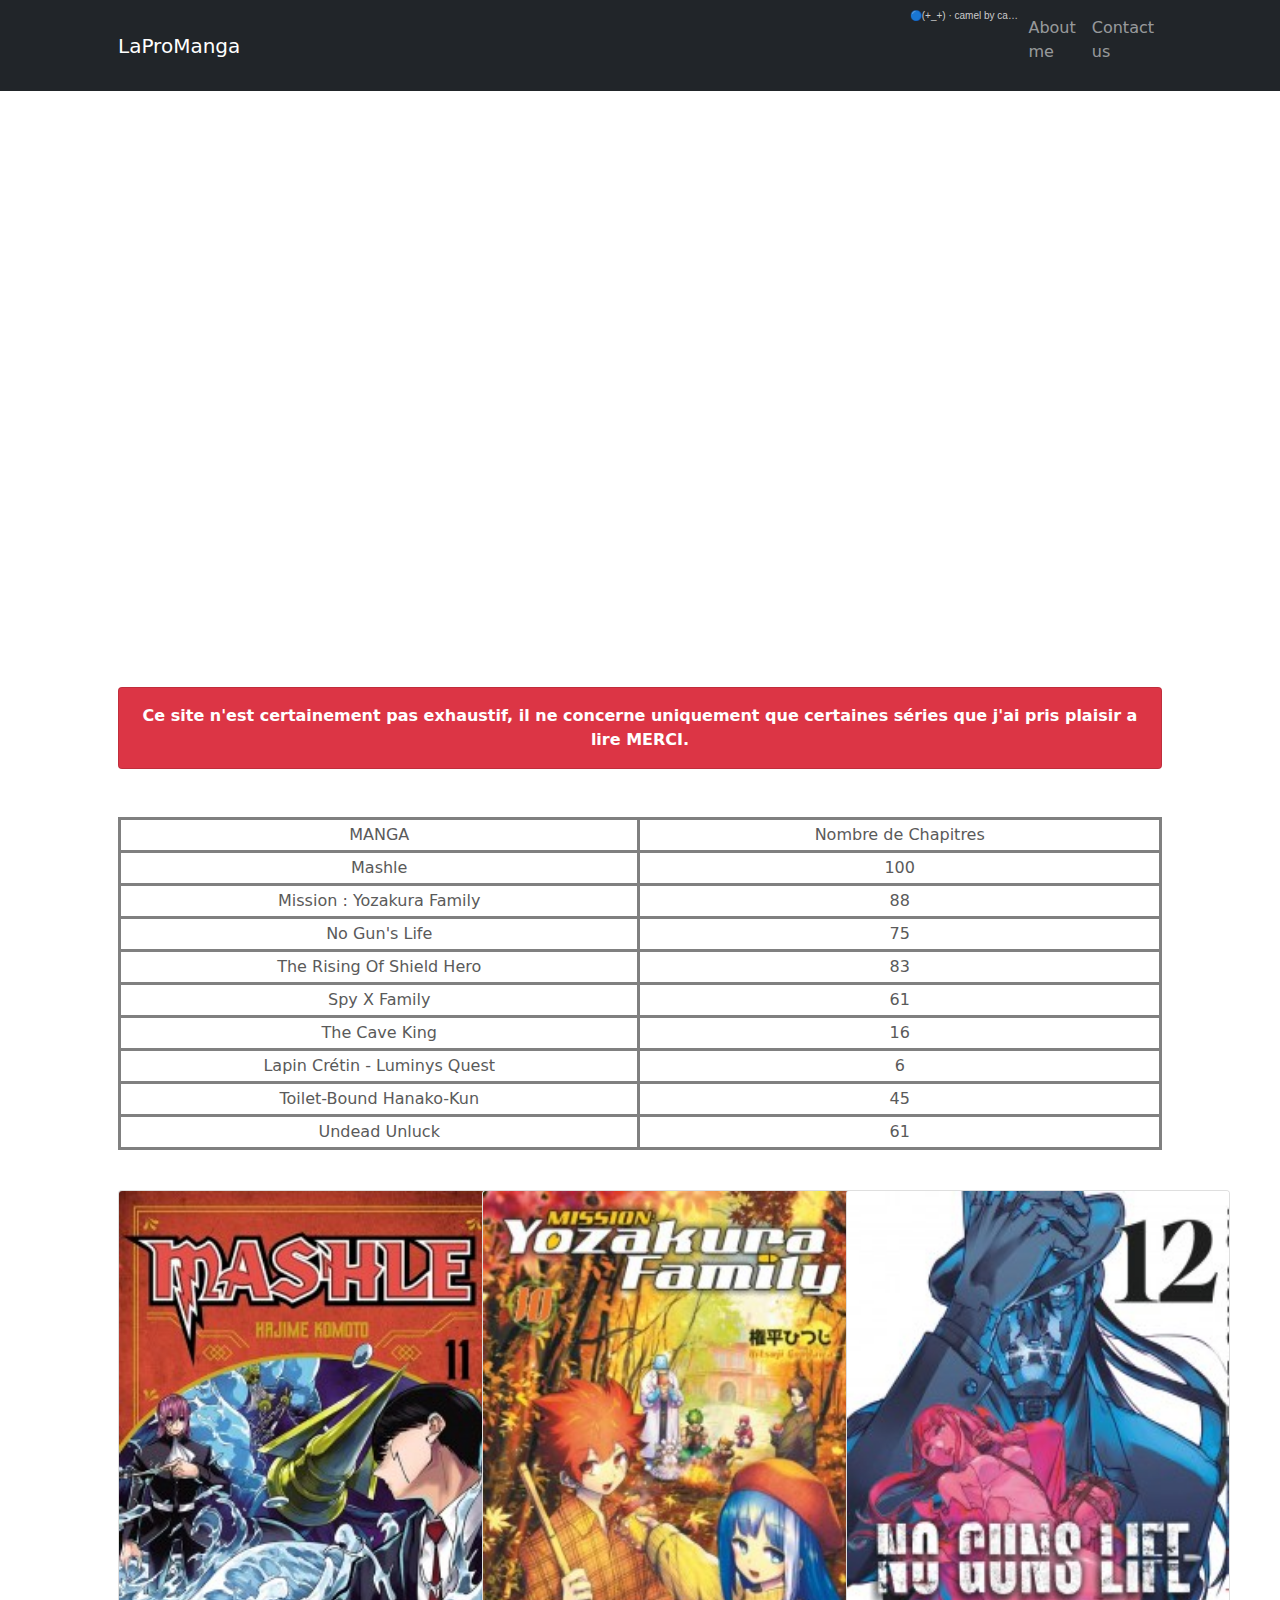
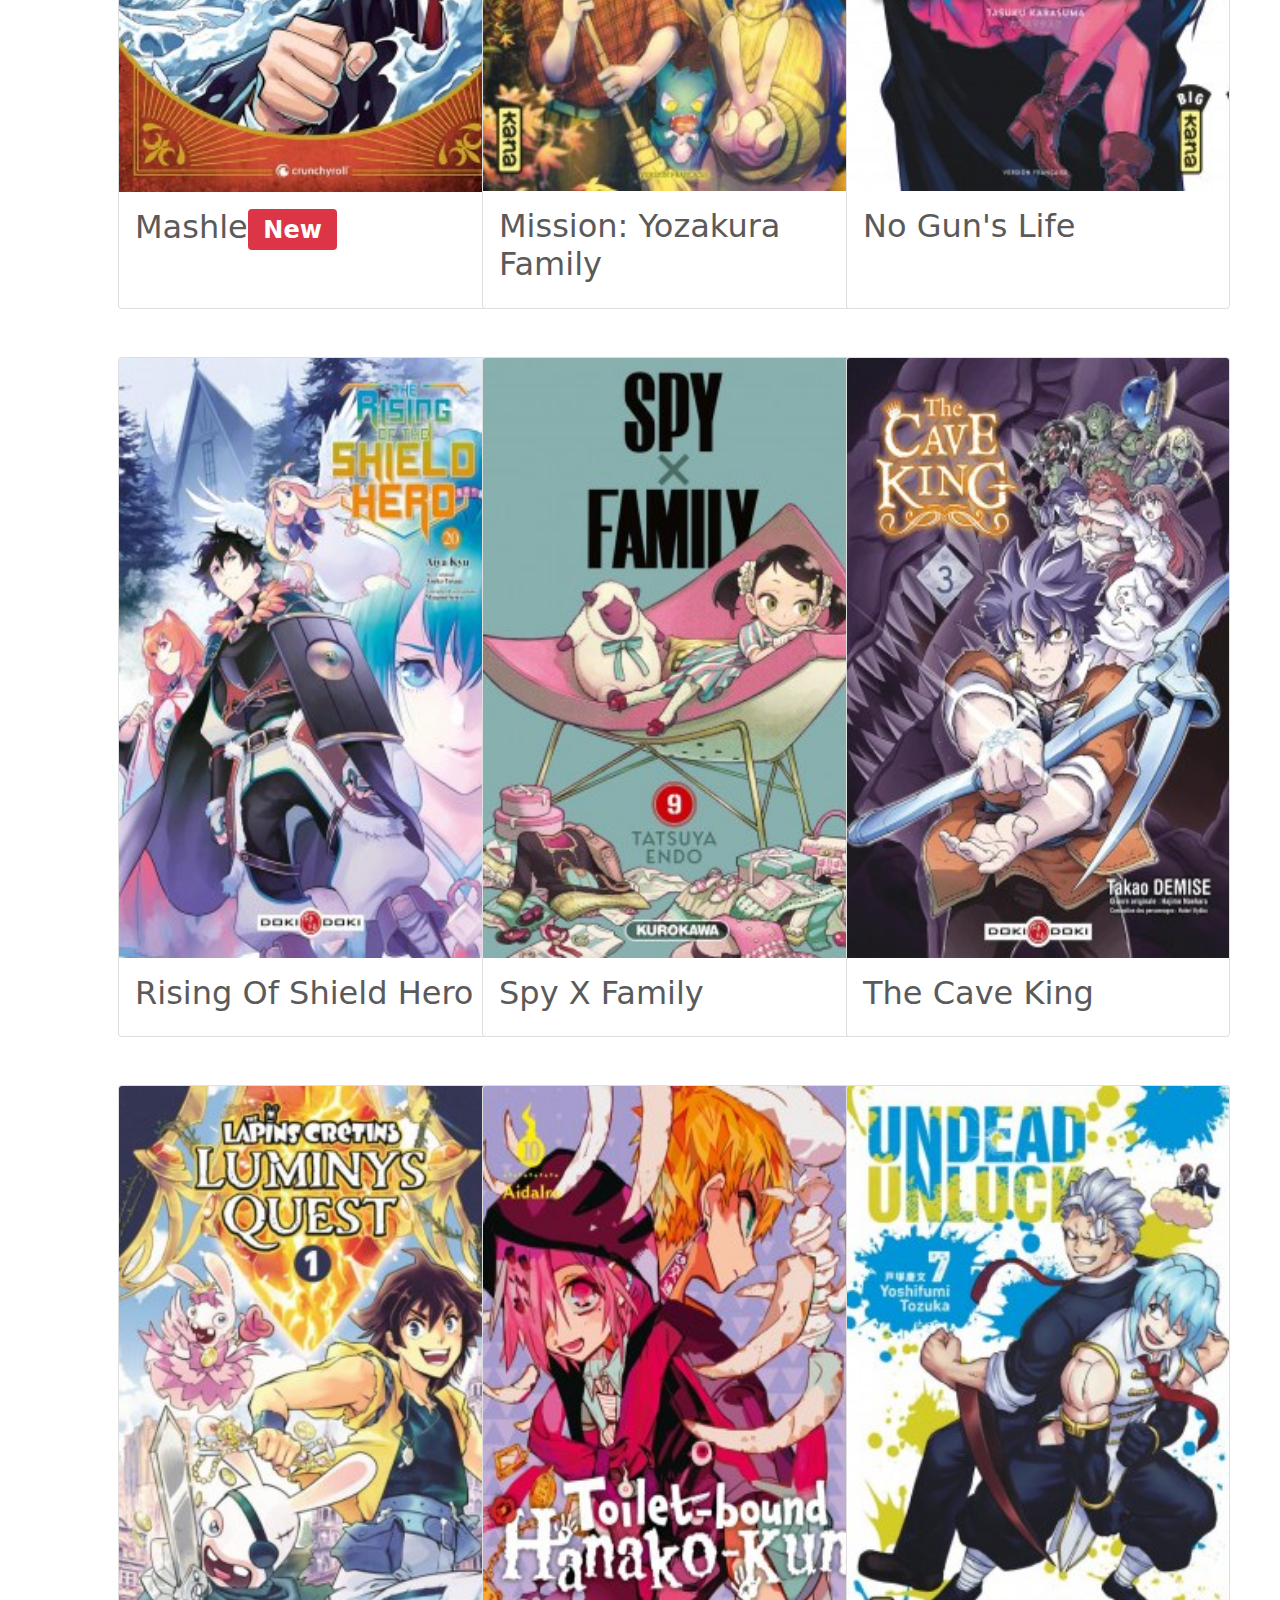
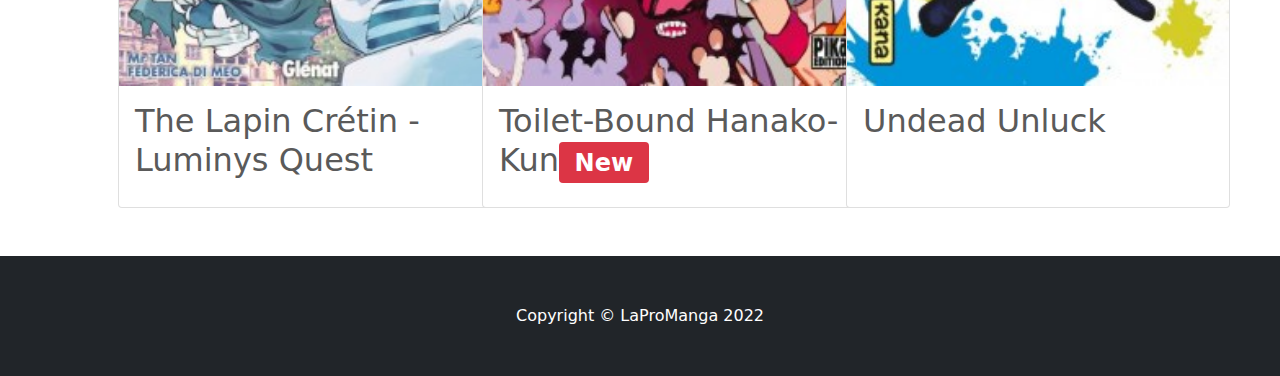
<file: index.html>
<!DOCTYPE html>
<html lang="en">

<head>
    <meta charset="utf-8" />
    <meta name="viewport" content="width=device-width, initial-scale=1, shrink-to-fit=no" />
    <meta name="description" content="" />
    <meta name="author" content="" />
    <title>LaProManga</title>
    <!-- Core theme CSS (includes Bootstrap)-->
    <link href="ressource/index.css" rel="stylesheet" />
</head>

<body>
    <!-- Responsive navbar-->
    <nav class="navbar navbar-expand-lg navbar-dark bg-dark">
        <div class="container px-5">
            <a class="navbar-brand" href="index.html">LaProManga</a>
            <button class="navbar-toggler" type="button" data-bs-toggle="collapse"
                data-bs-target="#navbarSupportedContent" aria-controls="navbarSupportedContent" aria-expanded="false"
                aria-label="Toggle navigation"><span class="navbar-toggler-icon"></span></button>
            <div class="collapse navbar-collapse" id="navbarSupportedContent">
                <ul class="navbar-nav ms-auto mb-2 mb-lg-0">
                    <iframe width="100%" height="75" scrolling="no" frameborder="no" allow="autoplay"
                        src="https://w.soundcloud.com/player/?url=https%3A//api.soundcloud.com/tracks/1121670406&color=%23ff5500&auto_play=false&hide_related=false&show_comments=true&show_user=true&show_reposts=false&show_teaser=true&visual=true"></iframe>
                    <div
                        style="font-size: 10px; color: #cccccc;line-break: anywhere;word-break: normal;overflow: hidden;white-space: nowrap;text-overflow: ellipsis; font-family: Interstate,Lucida Grande,Lucida Sans Unicode,Lucida Sans,Garuda,Verdana,Tahoma,sans-serif;font-weight: 100;">
                        <a href="https://soundcloud.com/thejojo-fan" title="🔵(+_+)" target="_blank"
                            style="color: #cccccc; text-decoration: none;">🔵(+_+)</a> · <a
                            href="https://soundcloud.com/thejojo-fan/camel-by-camel-instrumental"
                            title="camel by camel [instrumental]" target="_blank"
                            style="color: #cccccc; text-decoration: none;">camel by camel [instrumental]</a>
                    </div>
                    <li class="nav-item"><a class="nav-link" href="ressource/CV_FR.html">About me</a></li>
                    <li class="nav-item"><a class="nav-link" href="ressource/formulaire.html">Contact us</a></li>
                </ul>
            </div>
        </div>
    </nav>
    <!-- Contenue de page -->
    <div class="container px-4 px-lg-5">
        <!-- Tete de page -->
        <div class="row gx-4 gx-lg-5 align-items-center my-5">
                <iframe width="100" height="500" src="https://www.youtube.com/embed/pApeKoTp4WA" title="YouTube video player" frameborder="0" allow="accelerometer; autoplay; clipboard-write; encrypted-media; gyroscope; picture-in-picture" allowfullscreen></iframe>
        </div>
        <!-- Message de description -->
        <div class="card text-white bg-danger my-5 py-8 text-center">
            <div class="card-body">
                <p class="text-white m-0"> <b>Ce site n'est certainement pas exhaustif, il ne concerne uniquement que
                        certaines séries que j'ai pris plaisir a lire MERCI. </b> </p>
            </div>
        </div>
        <div class="tableau">
            <table class="tab">
                <tbody>
                    <tr>
                        <td>MANGA</td>
                        <td>Nombre de Chapitres</td>
                    </tr>
                    <tr>
                        <td>Mashle</td>
                        <td> 100 </td>
                    </tr>
                    <tr>
                        <td>Mission : Yozakura Family</td>
                        <td> 88 </td>
                    </tr>
                    <tr>
                        <td>No Gun's Life</td>
                        <td> 75 </td>
                    </tr>
                    <tr>
                        <td>The Rising Of Shield Hero</td>
                        <td> 83 </td>
                    </tr>
                    <tr>
                        <td>Spy X Family</td>
                        <td> 61 </td>
                    </tr>
                    <tr>
                        <td>The Cave King</td>
                        <td> 16 </td>
                    </tr>
                    <tr>
                        <td>Lapin Crétin - Luminys Quest</td>
                        <td> 6 </td>
                    </tr>
                    <tr>
                        <td>Toilet-Bound Hanako-Kun</td>
                        <td> 45 </td>
                    </tr>
                    <tr>
                        <td>Undead Unluck</td>
                        <td> 61 </td>
                    </tr>
                </tbody>
            </table>
        </div>
        <!-- Carte -->
        <div class="row gx-4 gx-lg-5">
            <div class="col-md-4 mb-5">
                <div class="card h-100" style="width: 24rem;">
                    <a href="ressource/Mashle.html"> <img class="card-img-top" src="ressource/img/Mashle/cover11.jpg"
                            alt="Couverture Mashle Tome 11"> </a>
                    <div class="card-body">
                        <h2 class="card-title">Mashle<span class="badge bg-danger">New</span></h2>
                    </div>
                </div>
            </div>
            <div class="col-md-4 mb-5">
                <div class="card h-100" style="width: 24rem;">
                    <a href="ressource/YozakuraFamily.html"> <img class="card-img-top"
                            src="ressource/img/MissionYozakuraFamily/cover10.jpg"
                            alt="Couverture Mission : Yozakura Family Tome 10" height="600px"> </a>
                    <div class="card-body">
                        <h2 class="card-title">Mission: Yozakura Family</h2>
                    </div>
                </div>
            </div>
            <div class="col-md-4 mb-5">
                <div class="card h-100" style="width: 24rem;">
                    <a href="ressource/NoGun'sLife.html"> <img class="card-img-top"
                            src="ressource/img/NoGun'sLife/cover12.jpg" alt="Couverture No Gun's Life Tome 12"
                            height="600px"> </a>
                    <div class="card-body">
                        <h2 class="card-title">No Gun's Life</h2>
                    </div>
                </div>
            </div>
            <div class="col-md-4 mb-5">
                <div class="card h-100" style="width: 24rem;">
                    <a href="ressource/RisingOfShieldHero.html"> <img class="card-img-top"
                            src="ressource/img/RisingOfShieldHero/cover20.jpg"
                            alt="Couverture The Rising Of Shield Hero Tome 20" height="600px"> </a>
                    <div class="card-body">
                        <h2 class="card-title">Rising Of Shield Hero</h2>
                    </div>
                </div>
            </div>
            <div class="col-md-4 mb-5">
                <div class="card h-100" style="width: 24rem;">
                    <a href="ressource/SpyXFamily.html"> <img class="card-img-top"
                            src="ressource/img/SpyXFamily/cover9.jpg" alt="Couverture Spy X Family Tome 9"
                            height="600px"> </a>
                    <div class="card-body">
                        <h2 class="card-title">Spy X Family</h2>
                    </div>
                </div>
            </div>
            <div class="col-md-4 mb-5">
                <div class="card h-100" style="width: 24rem;">
                    <a href="ressource/TheCaveKing.html"> <img class="card-img-top"
                            src="ressource/img/TheCaveKing/cover3.jpg" alt="Couverture The Cave King Tome 3"
                            height="600px"> </a>
                    <div class="card-body">
                        <h2 class="card-title">The Cave King</h2>
                    </div>
                </div>
            </div>
            <div class="col-md-4 mb-5">
                <div class="card h-100" style="width: 24rem;">
                    <a href="ressource/LuminysQuest.html"> <img class="card-img-top"
                            src="ressource/img/TheLapinCrétin-LuminysQuest/cover1.jpg"
                            alt="Couverture The Lapin Crétin - Luminys Quest Tome 1" height="600px"> </a>
                    <div class="card-body">
                        <h2 class="card-title">The Lapin Crétin - Luminys Quest</h2>
                    </div>
                </div>
            </div>
            <div class="col-md-4 mb-5">
                <div class="card h-100" style="width: 24rem;">
                    <a href="ressource/Toilet-Bond Hanako-Kun.html"> <img class="card-img-top"
                            src="ressource/img/Toilet-Bond Hanako-kun/cover10.jpg"
                            alt="Couverture Toilet-Bound Hanako-Kun Tome 10" height="600px"> </a>
                    <div class="card-body">
                        <h2 class="card-title">Toilet-Bound Hanako-Kun<span class="badge bg-danger">New</span></h2>
                    </div>
                </div>
            </div>
            <div class="col-md-4 mb-5">
                <div class="card h-100" style="width: 24rem;">
                    <a href="ressource/UndeadUnluck.html"><img class="card-img-top"
                            src="ressource/img/Undead_Unluck/cover7.jpg" alt="Couverture Undead Unluck Tome 7"
                            height="600px"> </a>
                    <div class="card-body">
                        <h2 class="card-title">Undead Unluck</h2>
                    </div>
                </div>
            </div>
        </div>
    </div>
    <!-- Footer-->
    <footer class="py-5 bg-dark">
        <div class="container px-4 px-lg-5">
            <p class="m-0 text-center text-white">Copyright &copy; LaProManga 2022</p>
        </div>
    </footer>
    <!-- Bootstrap core JS-->
    <script src="https://cdn.jsdelivr.net/npm/bootstrap@5.1.3/dist/js/bootstrap.bundle.min.js"></script>
    <!-- Core theme JS-->
    <script src="js/scripts.js"></script>
</body>

</html>
</file>
